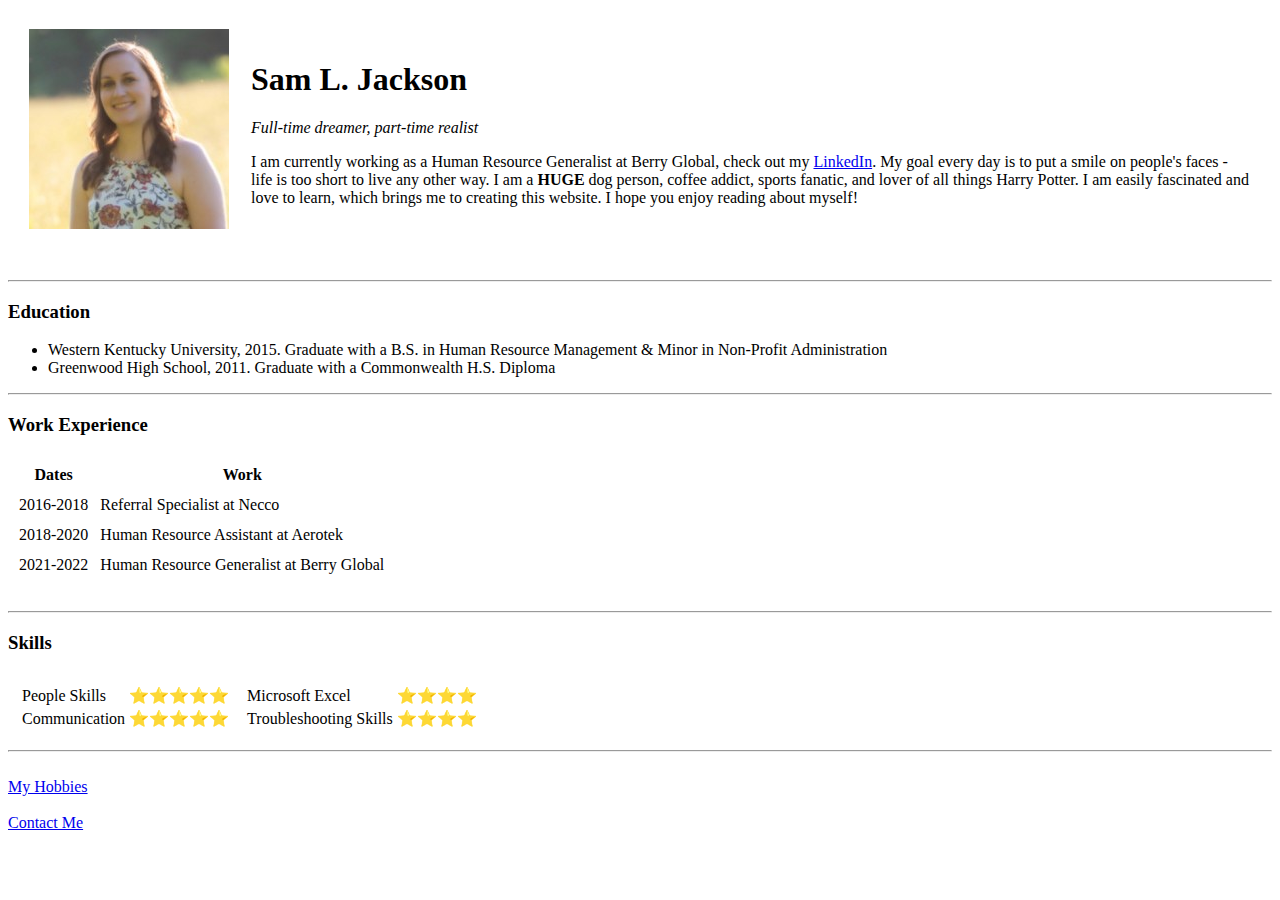
<file: index.html>
<!DOCTYPE html>
<html>
    <head>
        <meta charset="utf-8">
        <title>Sam's Personal Site</title>
    </head>
    <body>
        <table cellspacing="20">
            <tr>
                <td><img src="Images/Sam.jpg" alt="sam's profile pic"></td>
                <td><h1>Sam L. Jackson</h1>
                    <p><em>Full-time dreamer, part-time realist</em></p>
            
                    <p>I am currently working as a Human Resource Generalist at Berry Global, check out my <a href="https://www.linkedin.com/in/samantha-jackson-93306393/">LinkedIn</a>. My goal every day is to put a smile on people's faces - life is too short to live any other way.
                        I am a <strong>HUGE</strong> dog person, coffee addict, sports fanatic, and lover of all things Harry Potter. I am easily fascinated and love to learn, which brings me to creating this website.
                        I hope you enjoy reading about myself! 
                    </p></td>
            </tr>
        </table>
        <br>
        <hr>
        <h3>Education</h3>
        <ul><li>Western Kentucky University, 2015. Graduate with a B.S. in Human Resource Management & Minor in Non-Profit Administration</li>
            <li>Greenwood High School, 2011. Graduate with a Commonwealth H.S. Diploma</li>
        </ul>
        <hr>
        <h3>Work Experience</h3>
        <table cellspacing="10">
            <thead>
                <tr>
                    <th>Dates</th>
                    <th>Work</th>
                </tr>
            </thead>
            <tbody>
                <tr>
                    <td>2016-2018</td>
                    <td>Referral Specialist at Necco</td>
                </tr>
                <tr>
                    <td>2018-2020</td>
                    <td>Human Resource Assistant at Aerotek</td>
                </tr>
                <tr>
                    <td>2021-2022</td>
                    <td>Human Resource Generalist at Berry Global</td>
                </tr>
            </tbody>
        </table>
        <br>
        <hr>
        <h3>Skills</h3>
        <table cellspacing="10">
            <tr>
              <td>
                <table>
                    <tr>
                        <td>People Skills</td>
                        <td>⭐⭐⭐⭐⭐</td>
                    </tr>
                    <tr>
                        <td>Communication</td>
                        <td>⭐⭐⭐⭐⭐</td>
                    </tr>
                </table>
              </td>
              <td>
                <table>
                    <tr>
                        <td>Microsoft Excel</td>
                        <td>⭐⭐⭐⭐</td>
                    </tr>
                    <tr>
                        <td>Troubleshooting Skills</td>
                        <td>⭐⭐⭐⭐</td>
                    </tr>
                </table>
              </td>  
            </tr>
        </table>
<hr>
        <br>
        <a href="hobbies.html">My Hobbies</a>
        <br>
        <br>
        <a href="contact.html">Contact Me</a>
    </body>
</html>
</file>
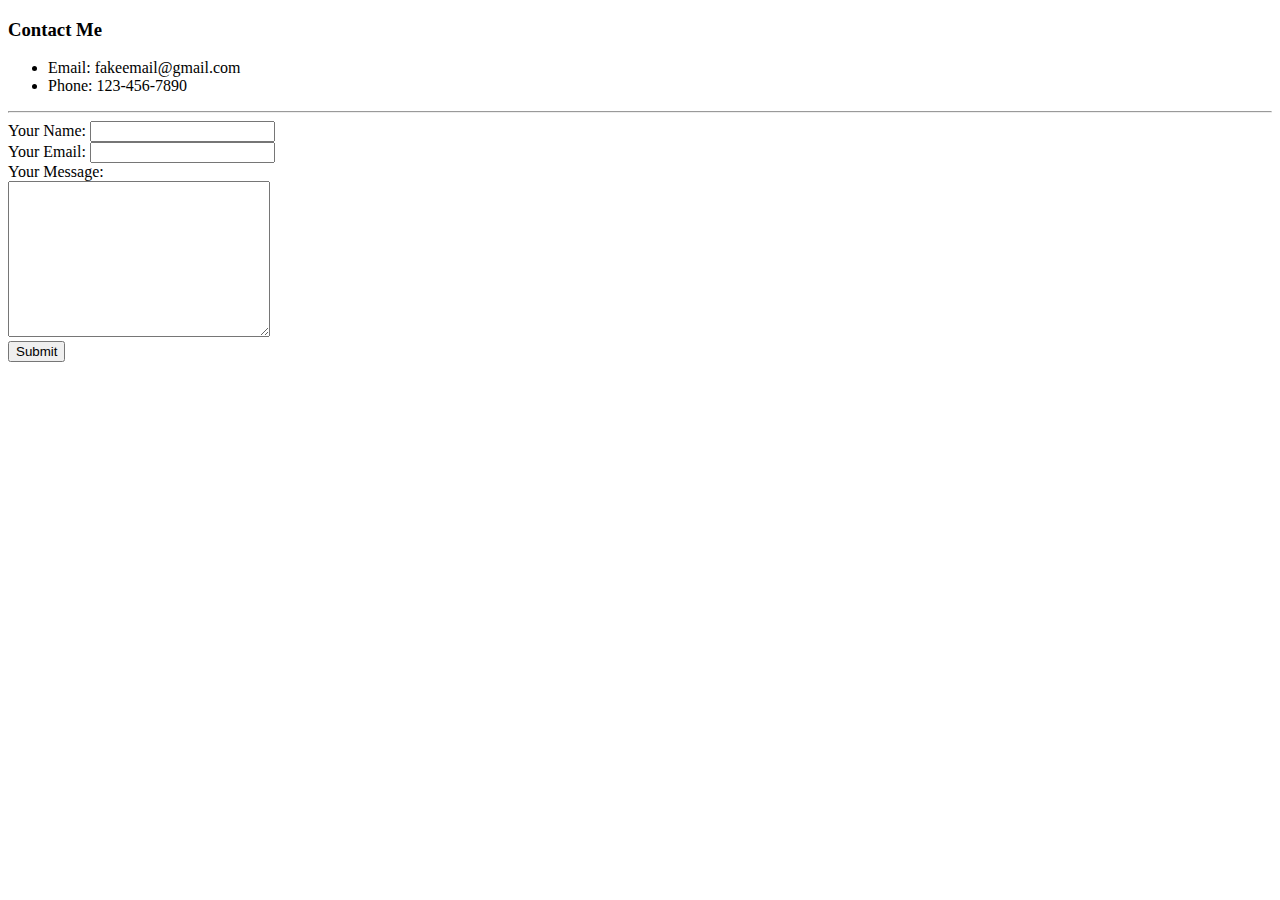
<file: contact.html>
<!DOCTYPE html>
<html>
    <head>
        <meta charset="utf-8">
        <title>My Contact Info</title>
    </head>
    <body>
        <h3>Contact Me</h3>
        <ul>
            <li>Email: fakeemail@gmail.com</li>
            <li>Phone: 123-456-7890</li>
        </ul>
        <hr>
        <form class="" action="mailto:samanthaljackson34@gmail.com" method="post" enctype="text/plain">
            <label>Your Name:</label>
            <input type="text" name="yourName" value=""><br>
            <label>Your Email:</label>
            <input type="email" name="yourEmail" value=""><br>
            <label>Your Message:</label><br>
            <textarea name="yourMessage" rows="10" cols="30"></textarea><br>
            <input type="Submit" name="">
        </form> 
    </body>
</html>
</file>
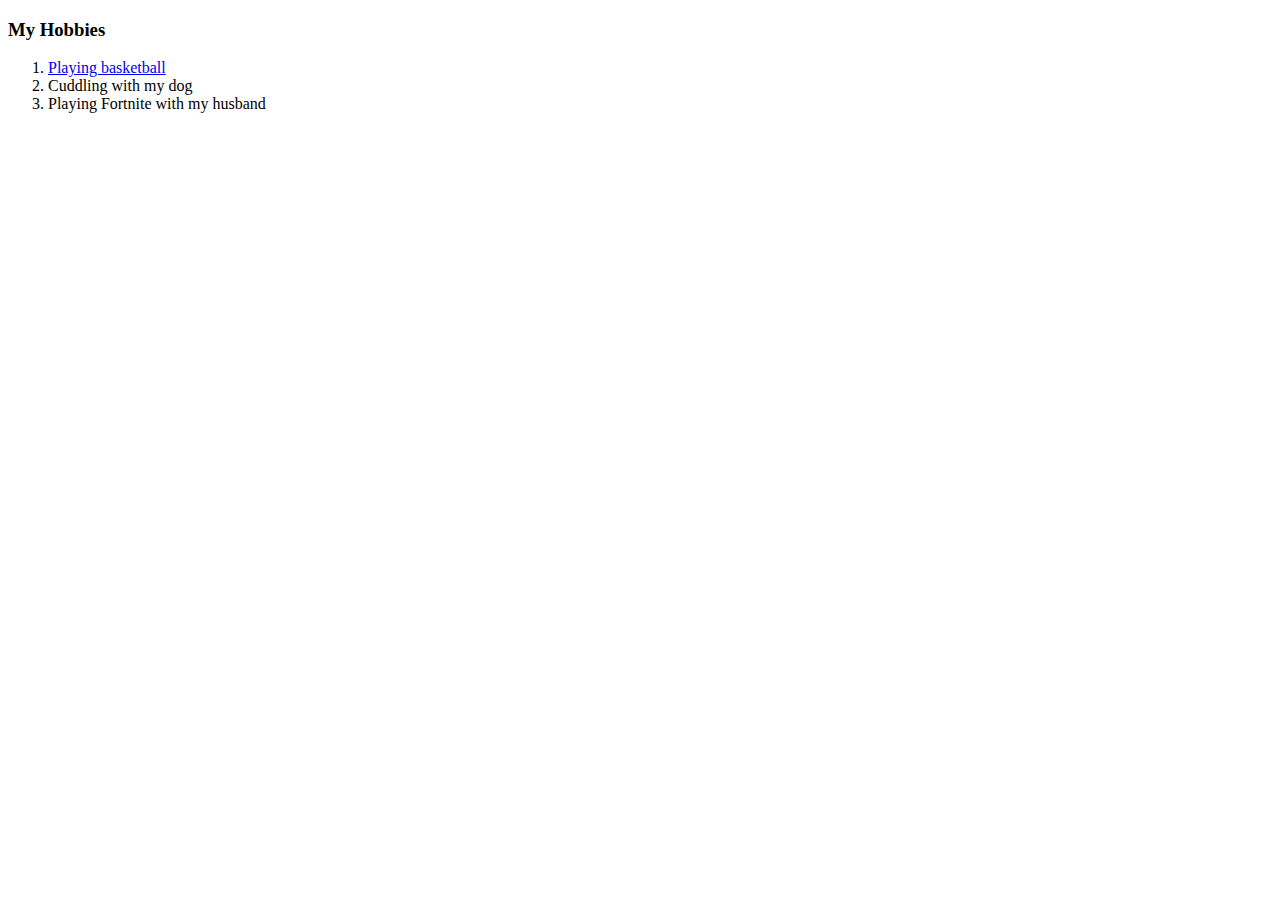
<file: hobbies.html>
<!DOCTYPE html>
<html>
    <head>
        <meta charset="utf-8">
        <title>My Hobbies</title>
    </head>
    <body>
        <h3>My Hobbies</h3>
        <ol>
            <li><a href="https://www.facebook.com/photo.php?fbid=176265912407925&set=t.566045738&type=3">Playing basketball</a></li>
            <li>Cuddling with my dog</li>
            <li>Playing Fortnite with my husband</li>
        </ol>
    </body>
</html>
</file>
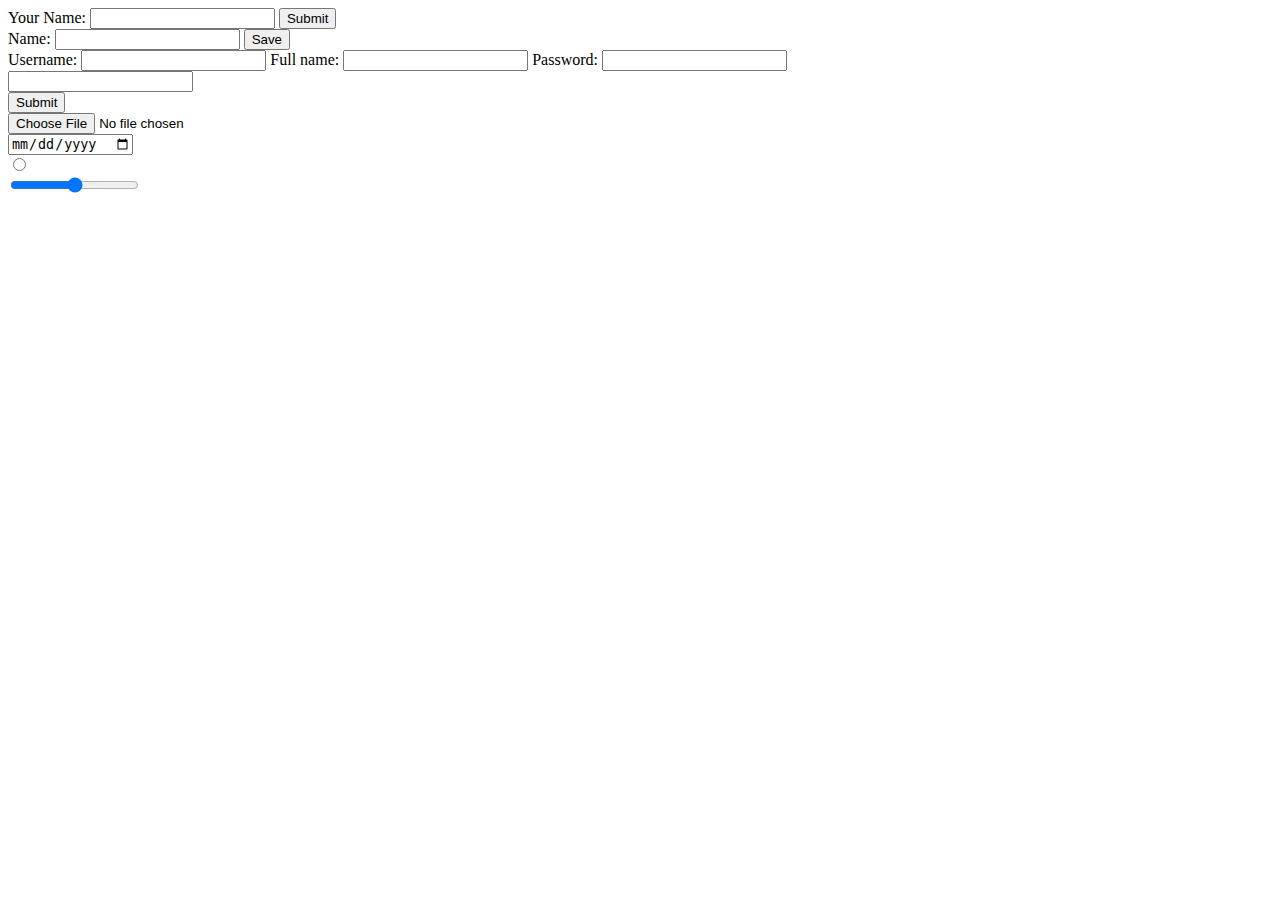
<file: input.html>
<!DOCTYPE html>
<html>
    <head>
        <meta charset="utf-8">
        <title>HTML Inputs</title>
    </head>
    <body>
        <form>
            <label>Your Name:</label>
            <input type="text" name="" value="">
            <input type="Submit" name="">
        </form>
        <form>
            <label>Name:
                <input name="submitted-name" autocomplete="name" />
              </label>
              <button>Save</button>
        </form>
        <form id="my-form">
            <label>Username:
                <input type="text" name="username" />
              </label>
              <label>Full name:
                <input type="text" name="full-name" />
              </label>
              <label>Password:
                <input type="password" name="password" />
              </label>
        </form>
        <form>
            <input type="text"><br>
            <input type="submit"><br>
            <input type="file"><br>
            <input type="date"><br>
            <input type="radio"><br>
            <input type="range"><br>
        </form>
    </body>
</html>
</file>
